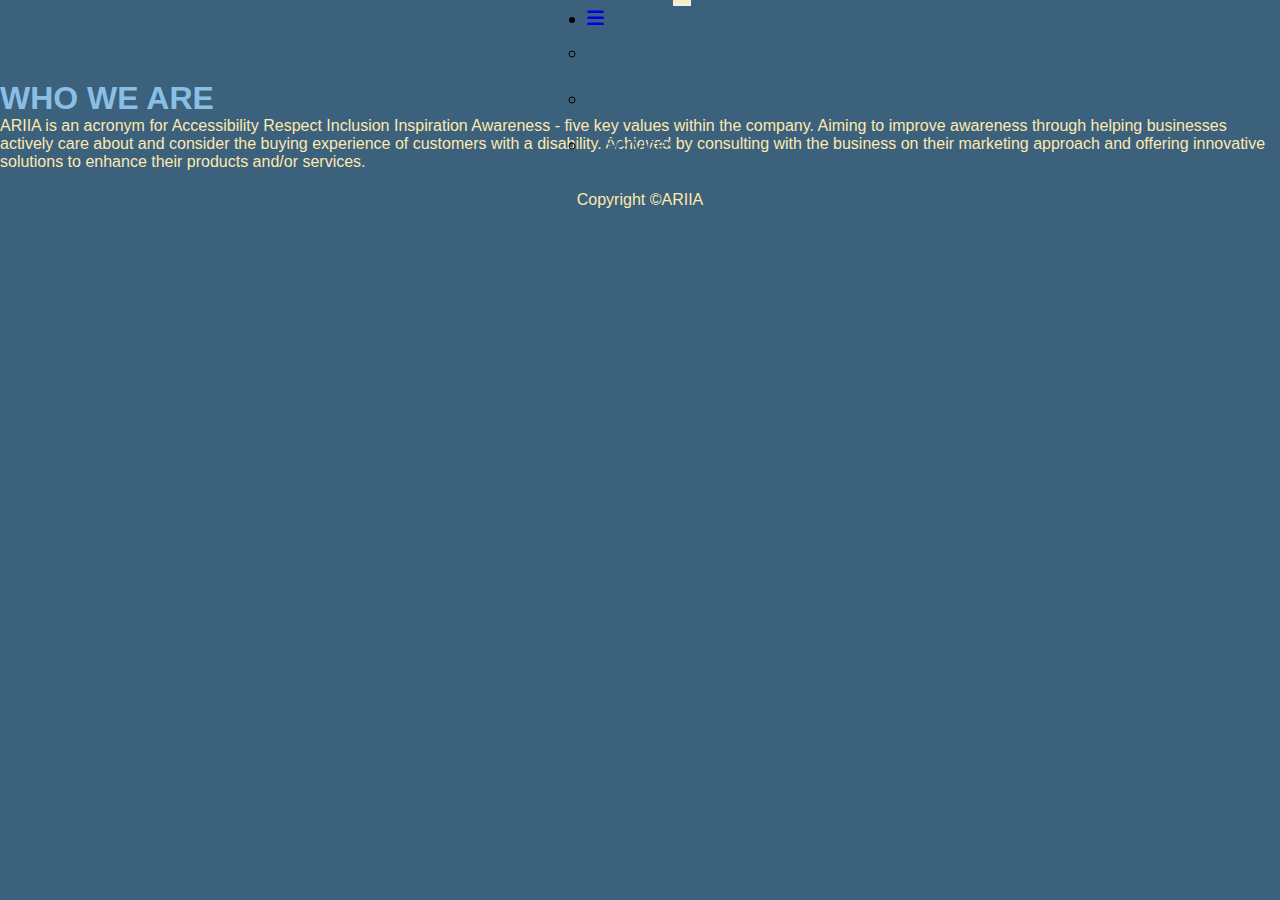
<file: About.html>
<!DOCTYPE html>
<html lang="en">
<head>
    <meta charset="UTF-8">
    <meta http-equiv="X-UA-Compatible" content="IE=edge">
    <meta name="viewport" content="width=device-width, initial-scale=1.0">
    <link rel="stylesheet" href="https://cdnjs.cloudflare.com/ajax/libs/font-awesome/6.0.0-beta3/css/all.min.css">
    <link href="https://cdn.jsdelivr.net/npm/bootstrap@5.1.3/dist/css/bootstrap.min.css" rel="stylesheet" integrity="sha384-1BmE4kWBq78iYhFldvKuhfTAU6auU8tT94WrHftjDbrCEXSU1oBoqyl2QvZ6jIW3" crossorigin="anonymous">
    <link rel="preconnect" href="https://fonts.googleapis.com">
    <link rel="preconnect" href="https://fonts.gstatic.com" crossorigin>
    <link href="https://fonts.googleapis.com/css2?family=Oswald:wght@600&display=swap" rel="stylesheet">
    <link rel="stylesheet" href="style.css">
    <title>ARIIA</title>
</head>
<body>
    <!--Nav Bar-->
    <nav class="navbar navbar-expand-lg navbar-dark ">
        <div class="container">
            <a href="index.html"class="navbar-brand" style="font-family: 'Arial', sans-serif;">
            <img src="Logo Image.png" alt="Logo" style="width: 70px; height: 90px;"></a>
            <button class="navbar-toggler" 
            type="button" 
            data-bs-toggle="collapse"
            data-bs-target="#navmenu" aria-controls="navmenu" aria-expanded="false" aria-label="Toggle navigation"
            >
            <!-- <span class="navbar-toggler-icon"></span> -->
            <i class="fas fa-bars"></i>
        </button>

            <div class="collapse navbar-collapse" id="navmenu">
                <ul class="navbar-nav ms-auto ">
                     <!--Dropdown Menu-->
                     <li class="nav-item dropdown">
                        <a class="nav-link dropdown toggle" href="#" id="navbarDropdown" role="button" data-bs-toggle="dropdown" aria-expanded="false">
                            <i class="fas fa-bars"></i>
                        </a>
                        <ul class="dropdown-menu" aria-labelledly="navbarDropdown">
                            <li><a class="dropdown-item" href="index.html">Home</a></li>
                            <li><a class="dropdown-item" href="About.html">About</a></li>
                            <li><a class="dropdown-item" href="Services.html">Services</a></li> 
                        </ul>
                    </li>
                </ul>
            </div>
        </div>
        
    </nav>
    <!--showcase-->
    <section 
    class="bg-dark text-light p-5 text-center">   
    <div class="container"> 
    <div class="s-sm-flex">
    </div>
    <h1 style="color: #8ABFE5;font-family: Arial, sans-serif">WHO WE ARE</h1>
    <p class="lead my-4">
        ARIIA is an acronym for Accessibility Respect Inclusion Inspiration Awareness - five key values within the company. Aiming to improve awareness through helping businesses actively care about and consider the buying experience of customers with a disability. Achieved by consulting with the business on their marketing approach and offering innovative solutions to enhance their products and/or services.
    </p>
    

    <!-- Impact Section-->
        <Section id="learn">
     <div class="container">
        <div class="row align-items-center justify-content-between">
          <!-- <h3 style="font-family: Arial, sans-serif"> Watch to find out more</h3> 
           <div class="video md">
                <iframe width="560" height="315" src="https://www.youtube.com/embed/G4H1N_yXBiA" title="YouTube video player" frameborder="0" allow="accelerometer; autoplay; clipboard-write; encrypted-media; gyroscope; picture-in-picture" allowfullscreen></iframe>
        </div> > -->
    </div>
    
    </section>


<!--footer-->
<Footer class="custom-footer">
    <div class="container">
        <p class="lead">Copyright &copy;ARIIA</p>
    </div>
</Footer>
<script src="https://cdn.jsdelivr.net/npm/bootstrap@5.1.3/dist/js/bootstrap.bundle.min.js" integrity="sha384-ka7Sk0Gln4gmtz2MlQnikT1wXgYsOg+OMhuP+IlRH9sENBO0LRn5q+8nbTov4+1p" crossorigin="anonymous"></script>
</body>
</html>
</file>
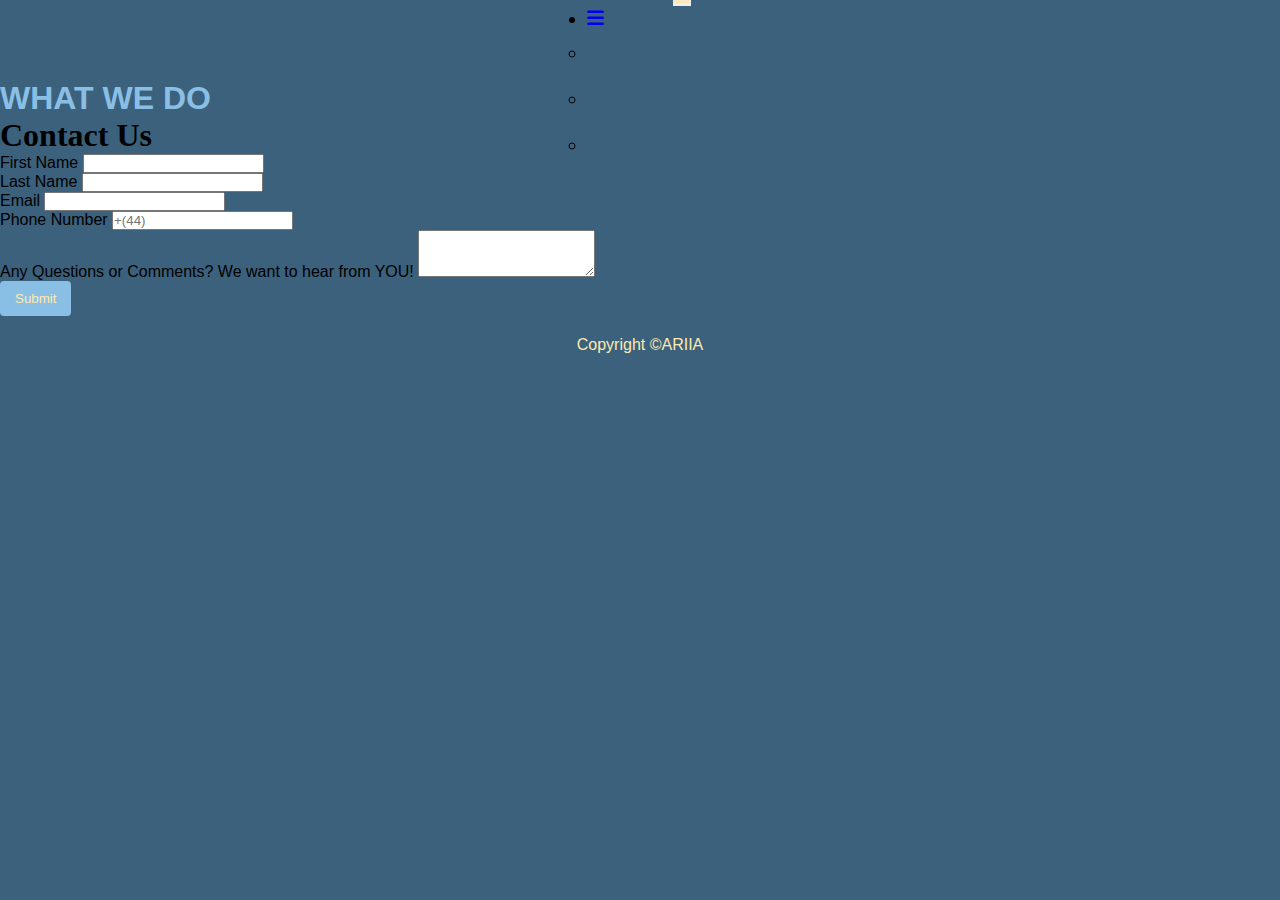
<file: Services.html>
<!DOCTYPE html>
<html lang="en">
<head>
    <meta charset="UTF-8">
    <meta http-equiv="X-UA-Compatible" content="IE=edge">
    <meta name="viewport" content="width=device-width, initial-scale=1.0">
    <link rel="stylesheet" href="https://cdnjs.cloudflare.com/ajax/libs/font-awesome/6.0.0-beta3/css/all.min.css">
    <link href="https://cdn.jsdelivr.net/npm/bootstrap@5.1.3/dist/css/bootstrap.min.css" rel="stylesheet" integrity="sha384-1BmE4kWBq78iYhFldvKuhfTAU6auU8tT94WrHftjDbrCEXSU1oBoqyl2QvZ6jIW3" crossorigin="anonymous">
    <link rel="preconnect" href="https://fonts.googleapis.com">
    <link rel="preconnect" href="https://fonts.gstatic.com" crossorigin>
    <link href="https://fonts.googleapis.com/css2?family=Oswald:wght@600&display=swap" rel="stylesheet">
    <link rel="stylesheet" href="style.css">
    <title>ARIIA</title>
</head>
<body>
    <!--Nav Bar-->
    <nav class="navbar navbar-expand-lg navbar-dark">
        <div class="container">
            <a href="index.html"class="navbar-brand">
                <img src="Logo Image.png" alt="Logo" style="width: 70px; height: 90px;"></a> 
            <button class="navbar-toggler" 
            type="button" 
            data-bs-toggle="collapse"
            data-bs-target="#navmenu" aria-controls="navmenu" aria-expanded="false" aria-label="Toggle navigation">

            <!-- <span class="navbar-toggler-icon"></span> -->
            <i class="fas fa-bars"></i>
        </button>

            <div class="collapse navbar-collapse" id="navmenu">
                <ul class="navbar-nav ms-auto ">
                     <!--Dropdown Menu-->
                     <li class="nav-item dropdown">
                        <a class="nav-link dropdown toggle" href="#" id="navbarDropdown" role="button" data-bs-toggle="dropdown" aria-expanded="false">
                            <i class="fas fa-bars"></i>
                        </a>
                        <ul class="dropdown-menu" aria-labelledly="navbarDropdown">
                            <li><a class="dropdown-item" href="index.html">Home</a></li>
                            <li><a class="dropdown-item" href="About.html">About</a></li>
                            <li><a class="dropdown-item" href="Services.html">Services</a></li> 
                        </ul>
                    </li>

                </ul>
            </div>
        </div>
        
    </nav>



    <!--showcase-->
    <section 
    class="bg-dark text-light p-5 text-center">   
    <div class="container"> 
    <div class="s-sm-flex">
    </div>
    <h1 style="color: #8ABFE5; font-family: Arial, sans-serif">WHAT WE DO</h1> 

    <p class="lead my-4">
       <!-- <ul>
            <li> Reduce the use of plastic bags and start recycling and reusing. </li>
            <li> Start to use eco-friendly products instead of plastic bags. </li>
            <li> Stop the chopping of trees and start protecting them. </li>
            <li> Reduce the use of vehicles and walk or cycle which would allow you to stay healthy physically as well as, mentally. </li>
            <li> Cut down energy usage. </li>
            <li> Use energy sensibly. </li>
            <li> Project your voice to others so they also contribute in stopping climate change. </li>
            <li>Reuse energy by installing solar panels. </li>
            <li> Plant more trees. </li>
        </ul> -->
       

 


<!--Contact Us Form-->
<div id=contactus class="conatiner mt-5 mb-5">
    <h1 style="font-family: 'Arial, sans-serif;">Contact Us</h1>
<form class="row g-3" >
    <div class= "col-md-6">
        <label for="firstName" class="form-label">First Name</label>
        <input type="text" class="form-control" id="FirstName" required>
    </div>
   
    <form class="row g-3" >
        <div class= "col-md-6"> 
        <label for="LastName" class="form-label">Last Name</label>
    <input type="text" class="form-control" id="Last Name" required>
        </div>
        <div class="col-md-8">
        <label for="emailInfo" class="form-label">Email</label>
        <input type="email" class="form-control" id="emailInfo" required>
    </div>  
        <div class="col-md-4">
        <label for="PhoneNumber" class="form-label">Phone Number</label>
        <input type="text" class="form-control" id=PhoneNumber placeholder="+(44)">
    </div>  
    <div class="col-md-12">
        <label for="comments" class="form-label">Any Questions or Comments? We want to hear from YOU!</label>
        <textarea class="form-control" id=comments rows="3" required></textarea>
    </div>
    <div class="col-md-12">
        <button type="submit" class="btn custom-button">Submit</button>
</div>
</form>




<!--footer-->
<Footer class="custom-footer">
    <div class="container">
        <p class="lead">Copyright &copy;ARIIA</p>
    </div>
</Footer>
<script src="https://cdn.jsdelivr.net/npm/bootstrap@5.1.3/dist/js/bootstrap.bundle.min.js" integrity="sha384-ka7Sk0Gln4gmtz2MlQnikT1wXgYsOg+OMhuP+IlRH9sENBO0LRn5q+8nbTov4+1p" crossorigin="anonymous"></script>
</body>
</html>
</file>
<file: style.css>
*{
    box-sizing: border-box;
    margin:0;
    padding:0;
    font-family:Arial, sans-serif;
    scroll-behavior: smooth;
}
.navbar{
    height : 80px;
    display:flex;
    justify-content: center;
    align-items: center;
    font-size: 1.2rem;
    position: sticky;
    top: 0;
    z-index: 999;

}
 .carousel-item{
    height: 50vh;
    min-height: 120px;
    max-width: 100%;
    background: no-repeat scroll center scroll;
    -webkit-background-size: cover;
    background-size: cover;
}
.carousel-item::before{
    content: "";
    display: block;
    position: absolute;
    top: 0;
    left: 0;
    bottom:0;
    right:0;
    background: #8ABFE5;
    opacity: 0.5;
}
.carousel-caption{
    align-items: center;
    bottom:180px;
    padding-left: 100px;
    padding-right: 100px;

}
.carousel-caption{
    font-size: 40px;
}
@media(min-width: 768px){
    .news-input{
        width:50%;
    }
}
.navbar-brand{
    font-family: Arial, sans-serif;

}
.nav-item:hover{
    background-color: #7A6672;
}
.navbar-nav .navitem .dropdown-menu{
    display: none;
    position:absolute;
    right:0;
    background-color: #F9F9F9; 
    min-width:200px;
    box-shadow: 0px 8px 16px 0px rgba(0, 0, 0, 0.2);
    z-index: 1;
}
.navbar-nav .nav-item:hover .dropdown-menu{
    display:block;
}
.dropdown-menu a{
    color: #3B617D;
    padding: 12px 16px;
    text-decoration: none;
    display: block;
}
.dropdown-menu a:hover{
    background-color: #7A6672; 
}
.navbar-toggler{
    border: none;
}
.navbar-toggler .fas{
    color:#7A6672;
    font-size: 1.25rem;
}
.nav-link .fas{
    margin-right: 2px; 
} 
body{
    background-color: #3B617D;
}
.navbar{
    background-color: #3B617D;
}
.navbar-toggler{
    border: none;
}
.navbar-toggler .fas{
    color: #FEE9AE;
    font-size: 1.25rem;
}
.nav-link .fas{
    margin-right: 2px;  
}
p{
    color:#FEE9AE;
}
.navbar-brand img{
    height: 90px;
    width: 70px;
    padding: 5px;
    margin-right: 10px;
}
.custom-footer{
    background-color: #3B617D;
    color: white;
    padding: 20px;
    text-align: center;
}
.custom-button{
    background-color: #8ABFE5 !important;
    color: #FEE9AE;
    padding: 10px 15px;
    border: none;
    border-radius: 4px;
    cursor: pointer;
}
.bg-dark{
    background-color: #3B617D !important; 
}
</file>
